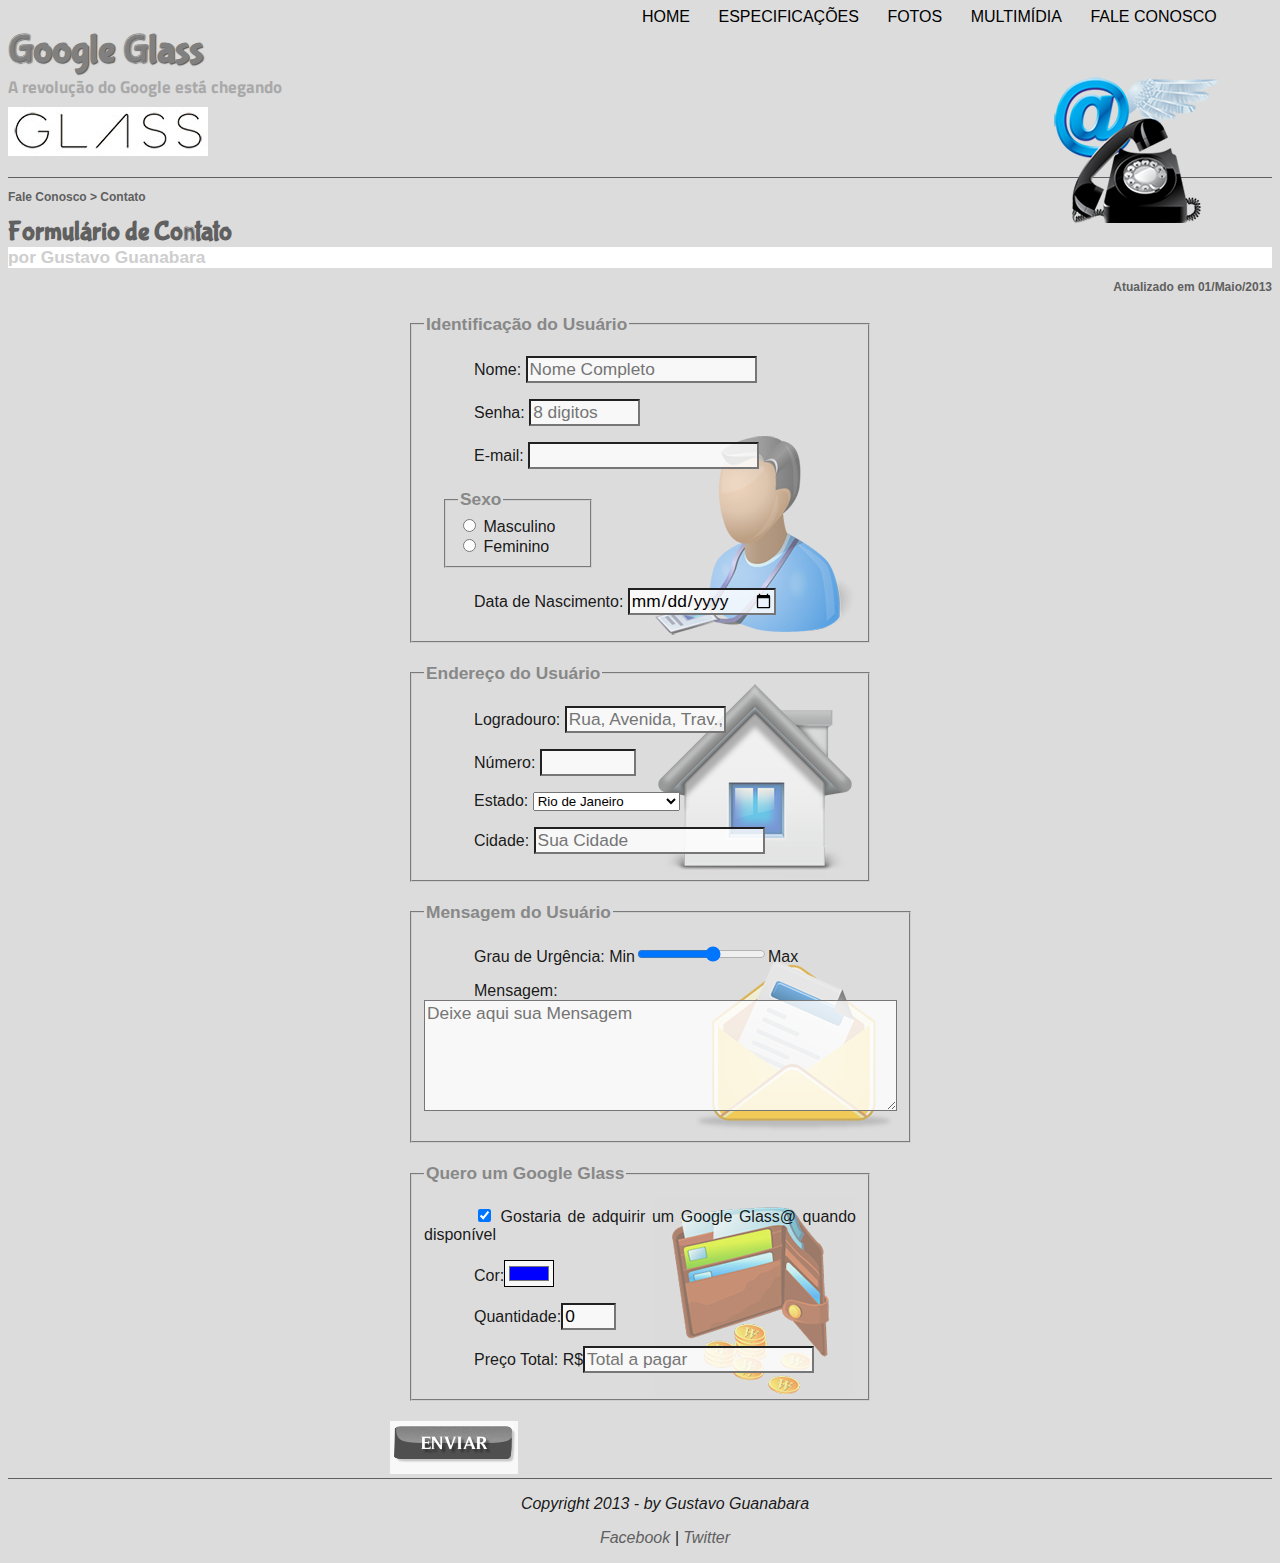
<file: fale-conosco.html>
<!DOCTYPE html>
<html lang="pt-br">
<head>
    <meta charset="utf-8"/>
    <title>Tudo sobre Google Glass</title>
    <link rel="stylesheet" type="text/css" href="css/estilo.css"/>
    <link rel="stylesheet" type="text/css" href="css/form.css"/>
    <script language="javascript" src="javascript/funcoes.js"></script>
    <script>
        function calc_total(){
            var qtd = parseInt(document.getElementById('cQtd').value);
            tot = qtd * 1500;
            document.getElementById('cTot').value = tot;
        }
    
    </script>
    </head>


<body>
<div id="interface">
    
 <header id="cabecalho">
    <hgroup>
        <h1>Google Glass</h1>
        <h2>A revolução do Google está chegando</h2>
    </hgroup>
    
    <img id="icone" src="imagens/contato.png">
    <nav id="menu">
    <h1>Menu Principal</h1>        

    <ul type="disc">
        <li onmouseover="mudaFoto('imagens/home.png')" onmouseout="mudaFoto('imagens/contato.png')"><a href="index.html">Home</a></li>
        <li onmouseover="mudaFoto('imagens/especificacoes.png')" onmouseout="mudaFoto('imagens/contato.png')"><a href="specs.html">Especificações</a></li>
        <li onmouseover="mudaFoto('imagens/fotos.png')" onmouseout="mudaFoto('imagens/contato.png')"><a href="fotos.html">Fotos</a></li>
        <li onmouseover="mudaFoto('imagens/multimidia.png')" onmouseout="mudaFoto('imagens/contato.png')"><a href="multimidia.html">Multimídia</a></li>
        <li onmouseover="mudaFoto('imagens/contato.png')" onmouseout="mudaFoto('imagens/contato.png')"><a href="fale-conosco.html">Fale conosco</a></li>
    </ul>
    </nav>        
 </header>
<section id="corpo-full">
    <article id="noticia-pricipal">
        <header id="cabecalho-artigo">
            <hgroup>
                <h3>Fale Conosco > Contato</h3>
                <h1>Formulário de Contato</h1>
                <h2>por Gustavo Guanabara</h2>
                <h3 class="direita">Atualizado em 01/Maio/2013</h3>
            </hgroup>
        </header>


<form method="post" id="fContato" action="mailto:contato@cursoemvideo.com" oninput="calc_total();">
    <fieldset id="usuario">
        <legend> Identificação do Usuário</legend>
        
        <p><label for="cNome">Nome:</label> <input type="text" name="tNome" id="cNome" size="20" maxlength="30" placeholder="Nome Completo"></p>
        
        <p><label for="cSenha">Senha:</label> <input type="password" name="tSenha" id="cSenha" size="8" maxlength="8" placeholder="8 digitos"> </p>
        
        <p><label for="cMail">E-mail: </label><input type="email" name="tMail" id="cMail" size="20" maxlength="40"></p>
        
        <fieldset id="sexo"><legend>Sexo</legend>
            <input type="radio" name="tSexo" id="cMasc"/> <label for="cMasc">Masculino</label>
            <input type="radio" name="tSexo" id="cFem"/> <label for="cFem">Feminino</label>
        </fieldset>
        
        <p><label for="cNasc">Data de Nascimento: </label><input type="date" name="tNasc" id="cNasc"></p>
        
    </fieldset>

    <fieldset id="endereco">
        <legend>Endereço do Usuário</legend>
        <p><label for="cRua">Logradouro:</label> <input type="text" name="tRua"  id="cRua" size="13" maxlength="80" placeholder="Rua, Avenida, Trav., ..."></p>
        <p><label for="cNumero"><label>Número</label>: <input type="number" name="tNum" id="cNum" min="0" max="99999"></label></p>
        <p><label for="cEst">Estado:</label>
            <select name="tEst" id="cEst">
                <optgroup label="Região Sudeste">
                    <option value="RJ" selected>Rio de Janeiro</option>
                    <option value="SP">São Paulo</option>
                    <option value="MG">Minas Gerais</option>
                </optgroup>
                <optgroup label="Região Sul">
                    <option value="PR">Paraná</option>
                    <option value="SC">Santa Catarina</option>
                    <option value="RS">Rio Grande do Sul</option>
                </optgroup>
                
            </select></p>
        <p><label for="cCid">Cidade:</label>
            <input type="text" name="tCid" id="cCid" maxlength="40" size="20" placeholder="Sua Cidade" list="cidades"/></p>
            <datalist id="cidades">
                <option value="Rio de Janeiro"></option>
                <option value="Nova Iguacu"></option>
                <option value="Niterói"></option>
                <option value="Belford Roxo"></option>
        </datalist>
    </fieldset>

    <fieldset id="mensagem">
        <legend>Mensagem do Usuário</legend>
        <p><label for="cUrg">Grau de Urgência: </label>Min<input type="range" name="tUrg" id="cUrg" min="0" max="10" step="2"/>Max</p>
        <p><label for="cMsg">Mensagem:</label>
        <textarea name="tMsg" id="cMsg" cols="45" rows="5" placeholder="Deixe aqui sua Mensagem"></textarea>
        </p>
    </fieldset>

    <fieldset id="pedido">
        <legend>Quero um Google Glass</legend>
        <p><input type="checkbox" name="tPed" id="cPed" checked> 
            <label for="cPed">Gostaria de adquirir um Google Glass&#64;  quando disponível</label></p>
        <p><label for="cCor">Cor:</label><input type="color" name="tCor" id="cCor" value="#0000FF"></p>
        <p><label for="cQtd">Quantidade:</label><input type="number" name="tQtd" id="cQtd" min="0" max="5" value="0"></p>
        <p><label for="cTot">Preço Total: R$</label><input type="text" name="tTot" id="cTot" placeholder="Total a pagar" readonly></p>
    </fieldset>
    
    <!--<input type="submit" value="enviar"/>-->
    <input type="image" name="tEnviar" src="imagens/botao-enviar.png"/>
</form>
        
    </article>
</section>
<footer id="rodape">
    <p>Copyright 2013 - by Gustavo Guanabara</p>
<p><a href="http://facebook.com/cursosemvideo" target="_blank">Facebook</a> | <a href="http://twitter.com/cursosemvideo" target="_blank">Twitter</a></p>

</footer>
    </div>
    </body>    
</html>
</file>
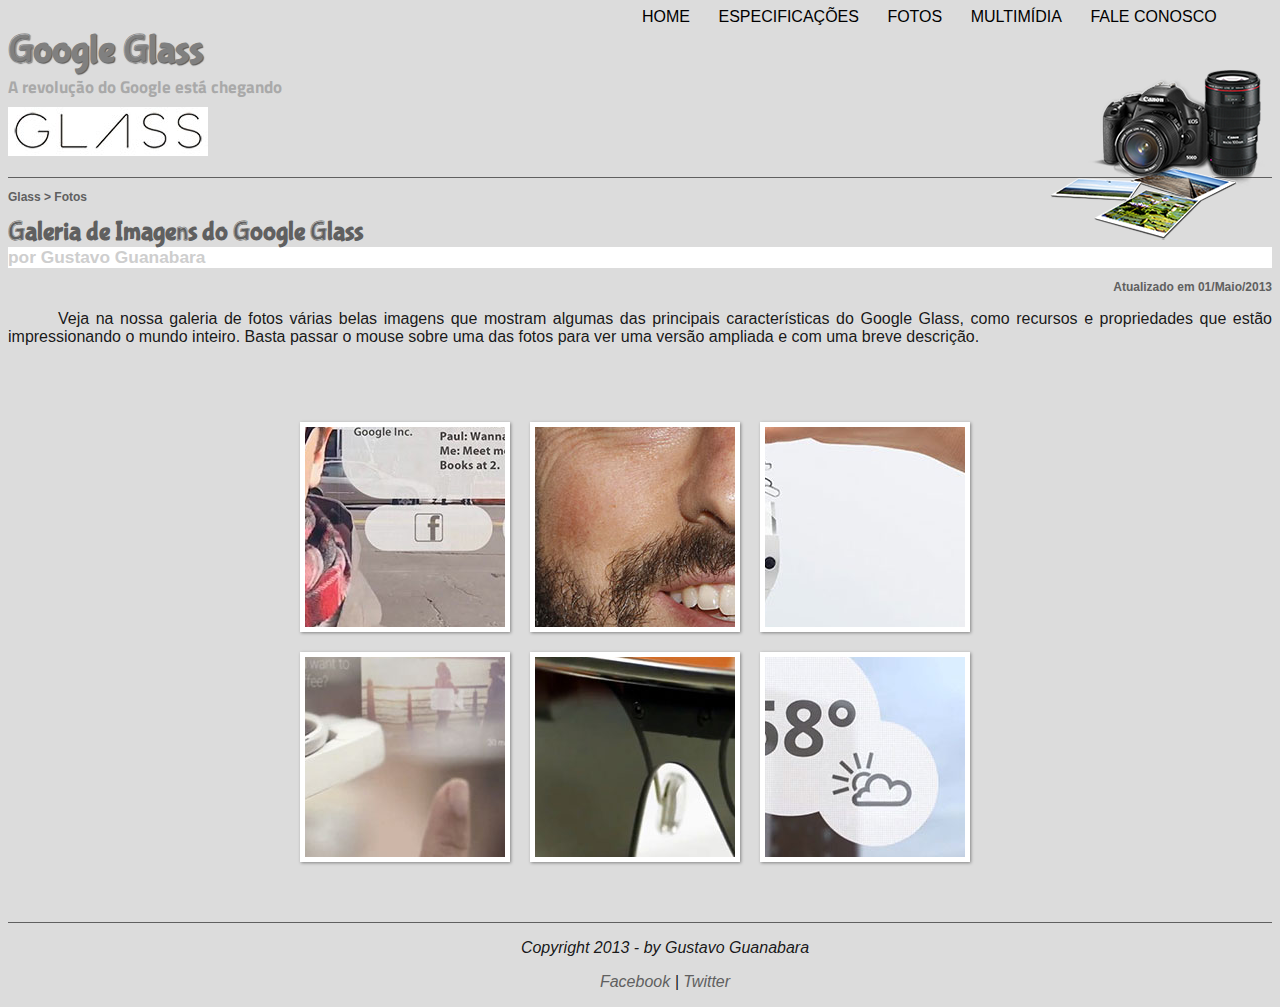
<file: fotos.html>
<!DOCTYPE html>
<html lang="pt-br">
<head>
    <meta charset="utf-8"/>
    <title>Tudo sobre Google Glass</title>
    <link rel="stylesheet" type="text/css" href="css/estilo.css"/>
    <link rel="stylesheet" type="text/css" href="css/fotos.css"/>
</head>

<script language="javascript" src="javascript/funcoes.js"></script>

<body>
<div id="interface">
    
 <header id="cabecalho">
    <hgroup>
        <h1>Google Glass</h1>
        <h2>A revolução do Google está chegando</h2>
    </hgroup>
    
    <img id="icone" src="imagens/fotos.png">
    <nav id="menu">
    <h1>Menu Principal</h1>        

    <ul type="circle">
        <li onmouseover="mudaFoto('imagens/home.png')" onmouseout="mudaFoto('imagens/fotos.png')"><a href="index.html">Home</a></li>
        <li onmouseover="mudaFoto('imagens/especificacoes.png')" onmouseout="mudaFoto('imagens/fotos.png')"><a href="specs.html">Especificações</a></li>
        <li onmouseover="mudaFoto('imagens/fotos.png')" onmouseout="mudaFoto('imagens/fotos.png')"><a href="fotos.html">Fotos</a></li>
        <li onmouseover="mudaFoto('imagens/multimidia.png')" onmouseout="mudaFoto('imagens/fotos.png')"><a href="multimidia.html">Multimídia</a></li>
        <li onmouseover="mudaFoto('imagens/contato.png')" onmouseout="mudaFoto('imagens/fotos.png')"><a href="fale-conosco.html">Fale conosco</a></li>
    </ul>
    </nav>        
 </header>

<section id="corpo-full">
    <article id="noticia-pricipal">
        <header id="cabecalho-artigo">
            <hgroup>
                <h3>Glass > Fotos</h3>
                <h1>Galeria de Imagens do Google Glass</h1>
                <h2>por Gustavo Guanabara</h2>
                <h3 class="direita">Atualizado em 01/Maio/2013</h3>
            </hgroup>
        </header>
        <p>Veja na nossa galeria de fotos várias belas imagens que mostram algumas das principais características do Google Glass, como recursos e propriedades que estão impressionando o mundo inteiro. Basta passar o mouse sobre uma das fotos para ver uma versão ampliada e com uma breve descrição.</p>

        <ul id="album-fotos">
            <li id="foto01"><span>Agenda e lembretes</span></li>
            <li id="foto02"><span>Sergey Brin usando o Glass</span></li>
            <li id="foto03"><span>Leve e compacto</span></li>
            <li id="foto04"><span>Sensação de uma tela de 50"</span></li>
            <li id="foto05"><span>Vários tipos de lente</span></li>
            <li id="foto06"><span>Informações importantes</span></li>
        </ul>
    </article>
</section>
<footer id="rodape">
    <p>Copyright 2013 - by Gustavo Guanabara</p>
<p><a href="http://facebook.com/cursosemvideo" target="_blank">Facebook</a> | <a href="http://twitter.com/cursosemvideo" target="_blank">Twitter</a></p>

</footer>
    </div>
    </body>    
</html>
</file>
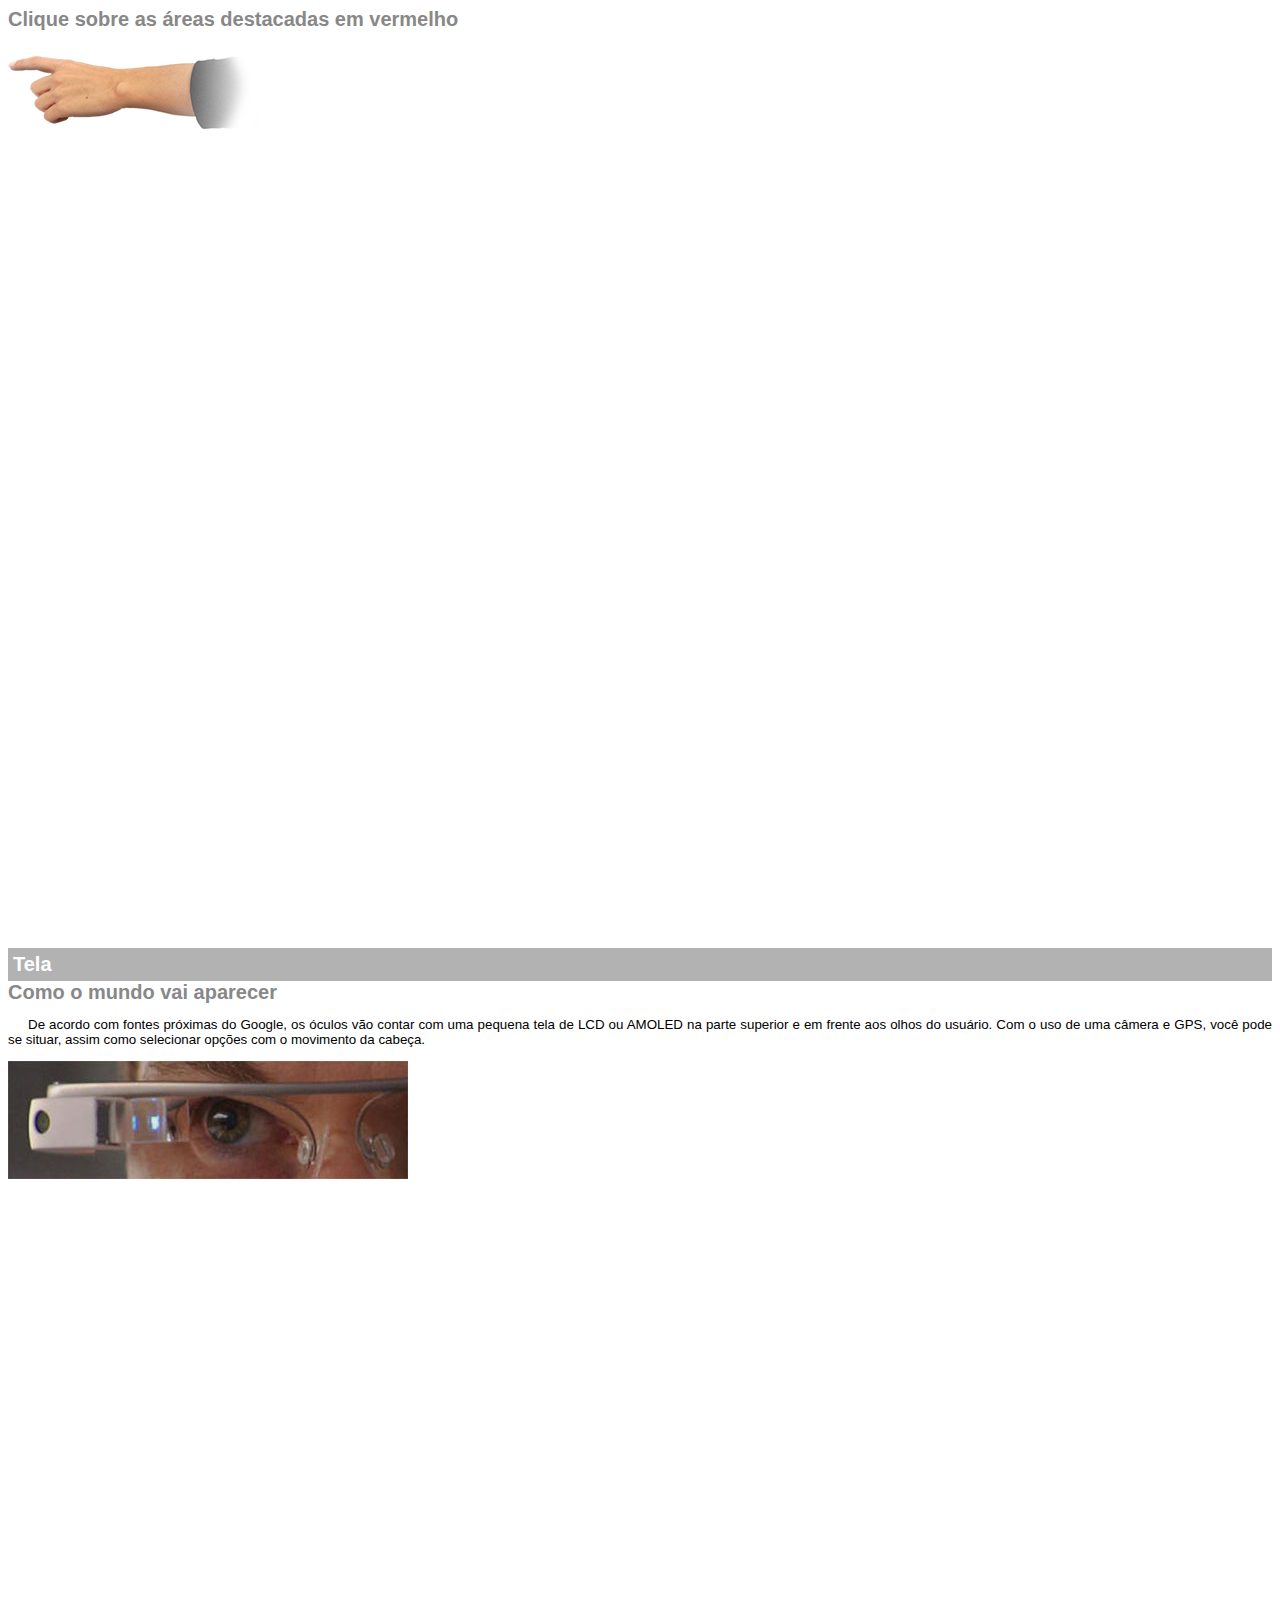
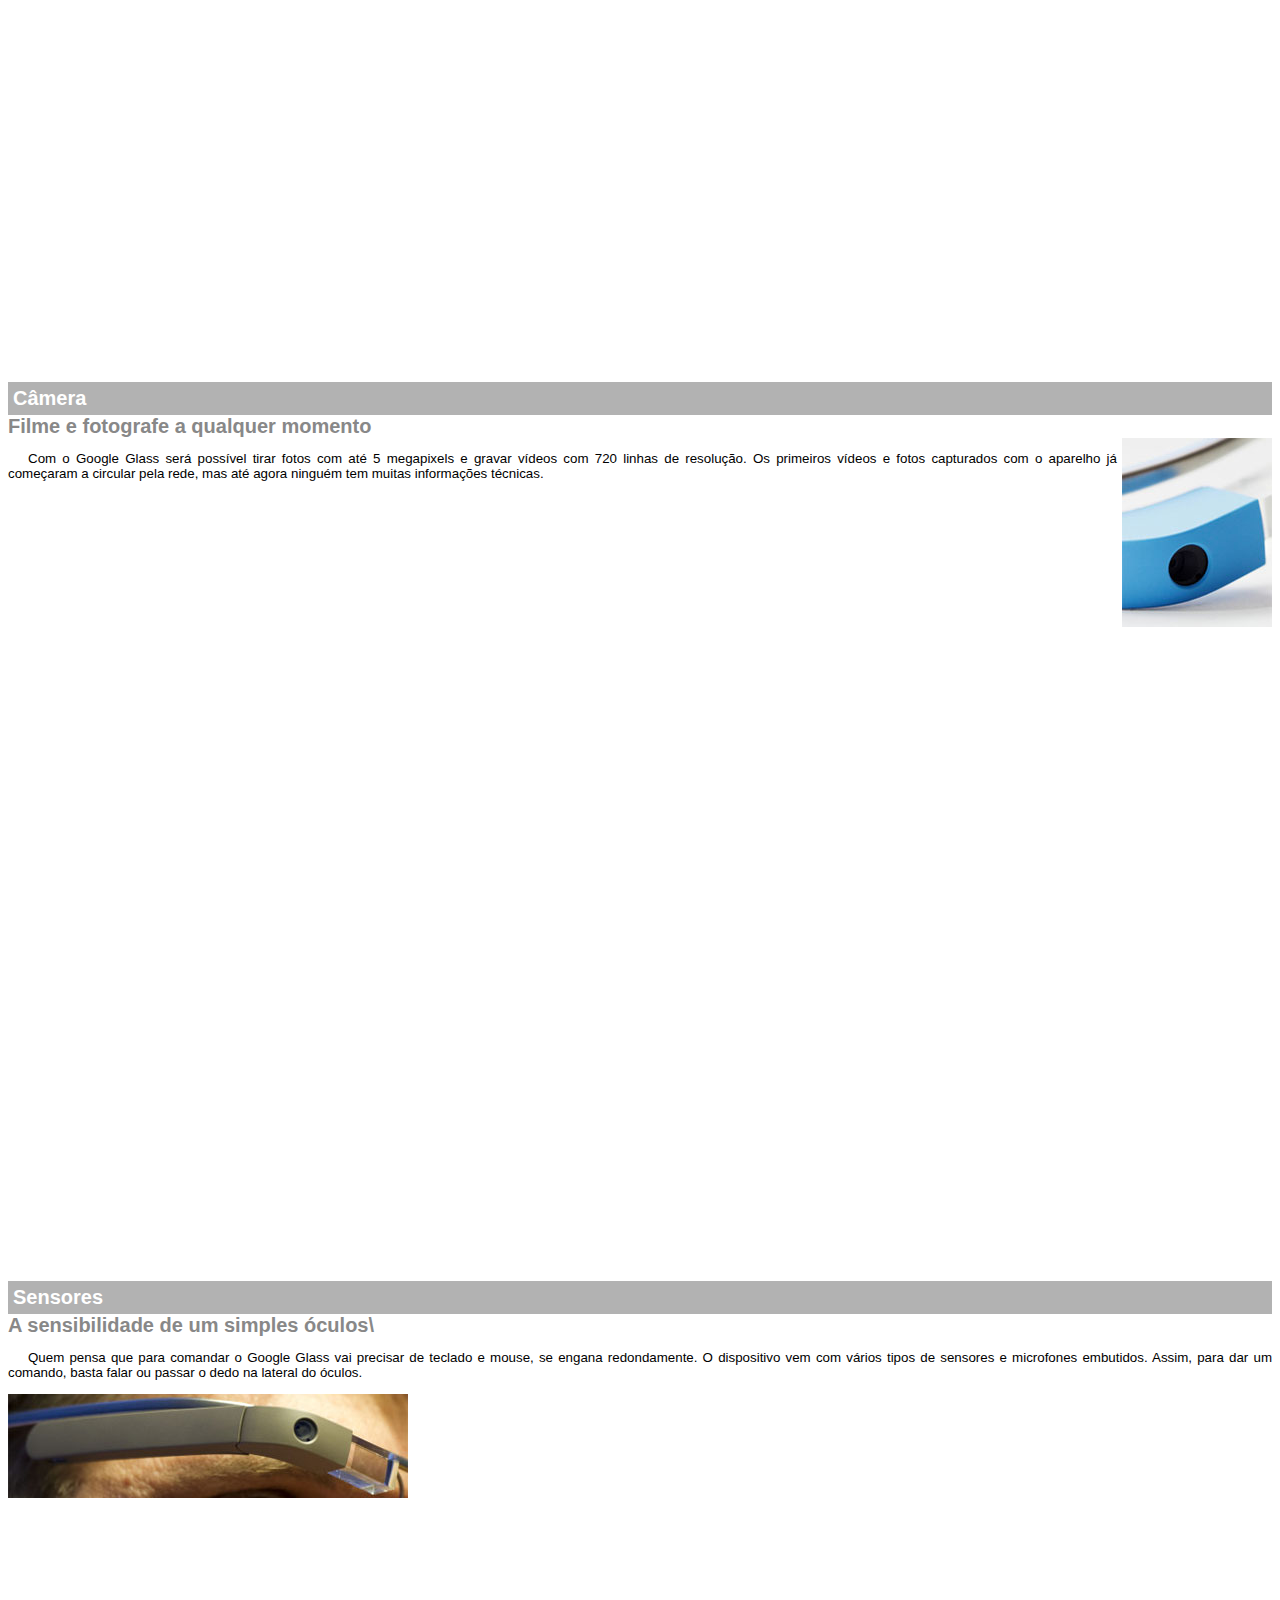
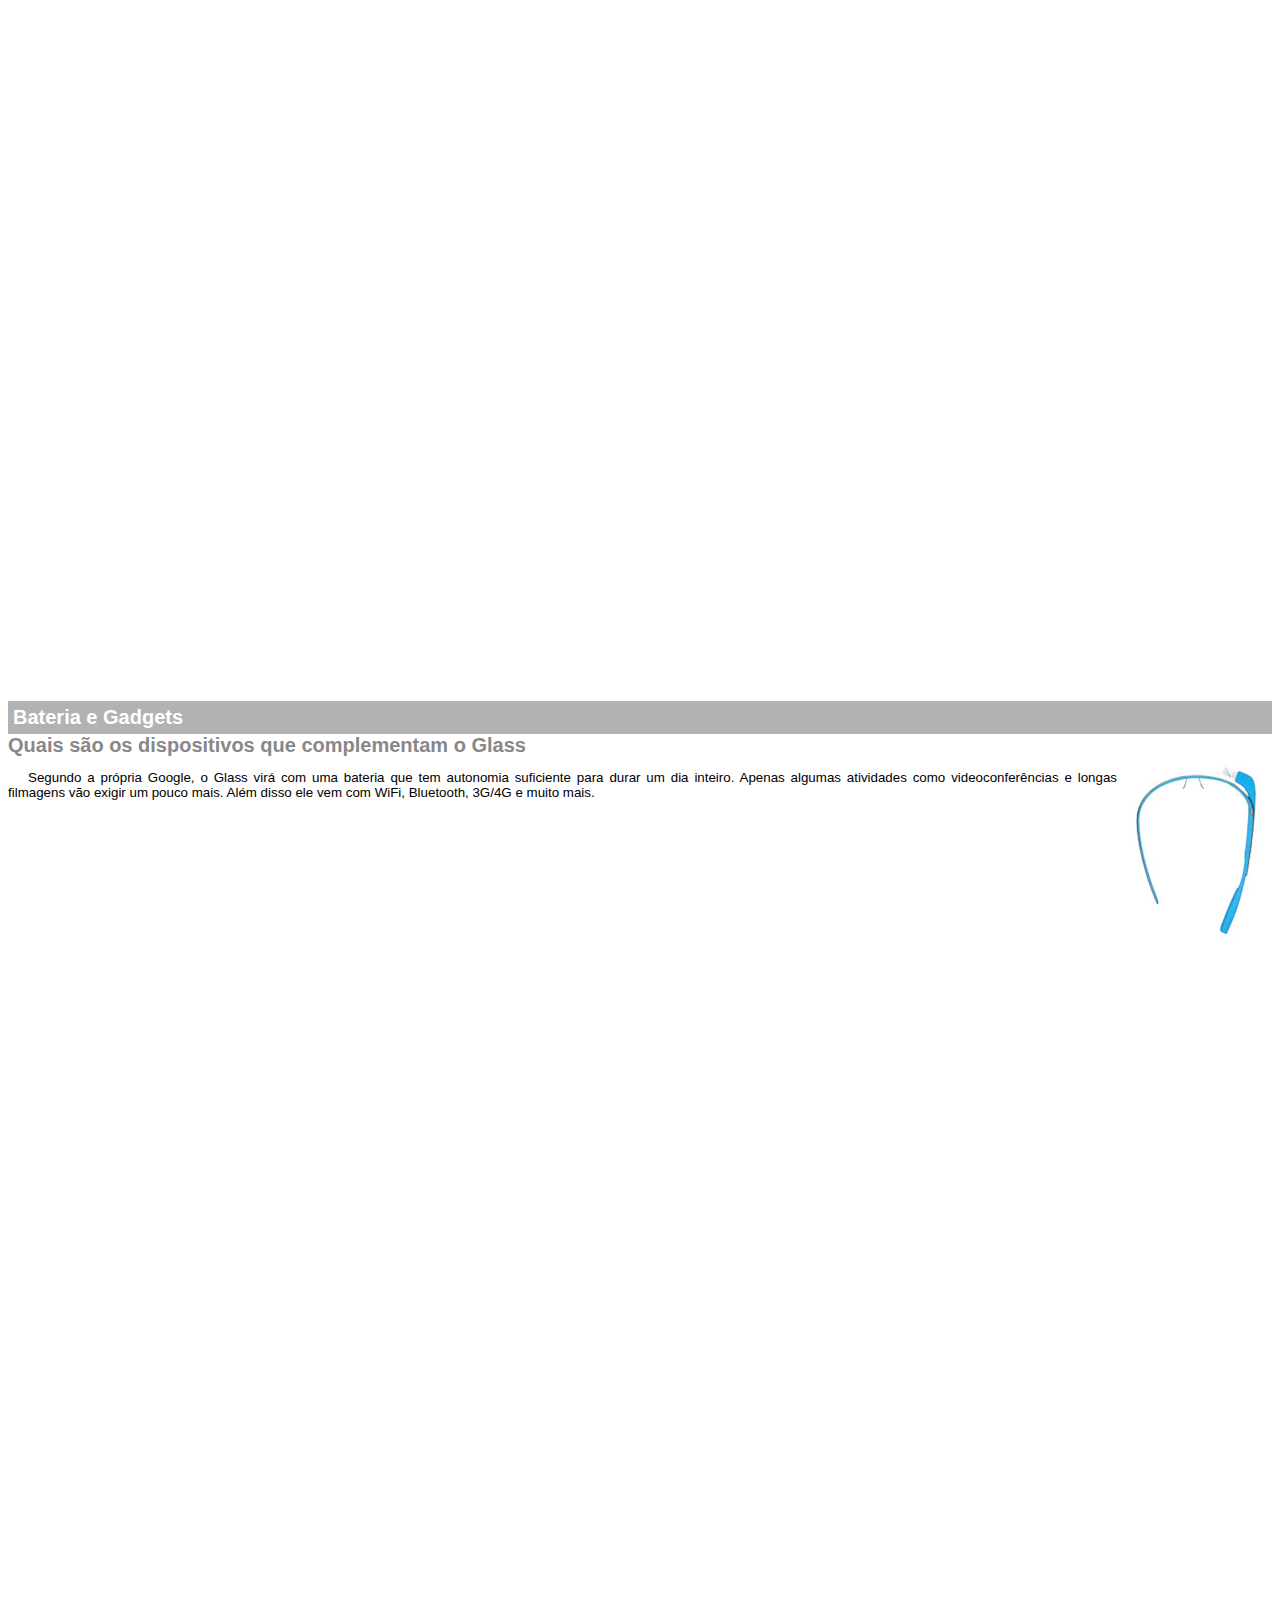
<file: google-glass.html>
<!DOCTYPE html>
<html>
<head>
    <meta charset="utf-8"/>
    <title>Informações sobre Google Glass</title>
    <style>
        body {
            font-family: arial;
            font-size: 10pt;
        }
        p{
            text-align: justify;
            text-indent: 20px;
        }
        article h1{
            font-size: 15pt;
            color: #ffffff;
            background-color: rgba(0,0,0,.3);
            padding: 5px;
            margin: 0px;
        }
        article h2{
            font-size: 13pts;
            color: #888888;
            margin: 0px;
        }
        article{
            margin-bottom: 800px;
        }
        
        img.img-dir{
            display: block;
            float: right;
            margin-left: 5px;
        }
    </style>
</head>

<body>

<article id="topo">
<header>
    <h2>Clique sobre as áreas destacadas em vermelho</h2>
</header>
<img src="imagens/mao.png" alt="mão apontando para a esquerda"/>
</article>

<article id="tela">
<header>
    <h1>Tela</h1>
    <h2>Como o mundo vai aparecer</h2>
</header>
<p>De acordo com fontes próximas do Google, os óculos vão contar com uma pequena tela de LCD ou AMOLED na parte superior e em frente aos olhos do usuário. Com o uso de uma câmera e GPS, você pode se situar, assim como selecionar opções com o movimento da cabeça.</p>
<img src="imagens/det-tela.jpg" alt="Tela do google glass"/>
</article>

<article id="camera">
<header>
    <h1>Câmera</h1>
    <h2>Filme e fotografe a qualquer momento</h2>
</header>
<img src="imagens/det-camera.jpg" class="img-dir" alt="camera do google "/>
<p>Com o Google Glass será possível tirar fotos com até 5 megapixels e gravar vídeos com 720 linhas de resolução. Os primeiros vídeos e fotos capturados com o aparelho já começaram a circular pela rede, mas até agora ninguém tem muitas informações técnicas.</p>
</article>

<article id="sensores">
<header>
    <h1>Sensores</h1>
    <h2>A sensibilidade de um simples óculos\</h2>
</header>
<p>Quem pensa que para comandar o Google Glass vai precisar de teclado e mouse, se engana redondamente. O dispositivo vem com vários tipos de sensores e microfones embutidos. Assim, para dar um comando, basta falar ou passar o dedo na lateral do óculos.</p>
<img src="imagens/det-touch.jpg" alt="Sensores"/>
</article>
    
<article id="gadgets">
<header>   
    <h1>Bateria e Gadgets</h1>
    <h2>Quais são os dispositivos que complementam o Glass</h2>
</header>   
<img src="imagens/det-bateria.jpg" class="img-dir" alt="Bateria e Gadgets"/>
<p>Segundo a própria Google, o Glass virá com uma bateria que tem autonomia suficiente para durar um dia inteiro. Apenas algumas atividades como videoconferências e longas filmagens vão exigir um pouco mais. Além disso ele vem com WiFi, Bluetooth, 3G/4G e muito mais.</p>
</article>
</body>
</html>
</file>
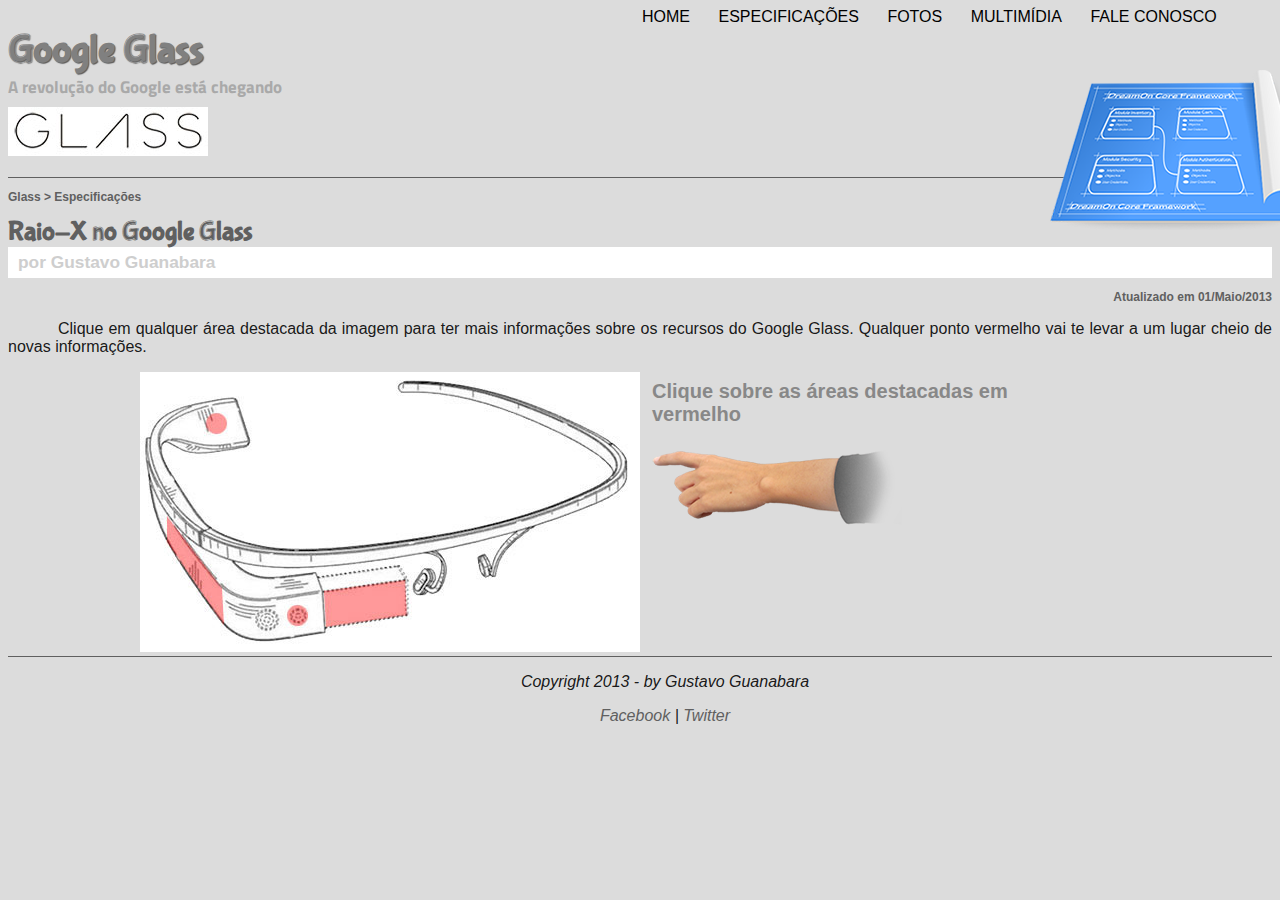
<file: specs.html>
<!DOCTYPE html>
<html lang="pt-br">
<head>
    <meta charset="utf-8"/>
    <title>Tudo sobre Google Glass</title>
    <link rel="stylesheet" type="text/css" href="css/estilo.css"/>
    <link rel="stylesheet" type="text/css" href="css/specs.css"/>
</head>

<script language="javascript" src="javascript/funcoes.js"></script>

<body>
<div id="interface">
    
 <header id="cabecalho">
    <hgroup>
        <h1>Google Glass</h1>
        <h2>A revolução do Google está chegando</h2>
    </hgroup>
    
    <img id="icone" src="imagens/especificacoes.png">
    <nav id="menu">
    <h1>Menu Principal</h1>        

    <ul type="circle">
        <li onmouseover="mudaFoto('imagens/home.png')" onmouseout="mudaFoto('imagens/especificacoes.png')"><a href="index.html">Home</a></li>
        <li onmouseover="mudaFoto('imagens/especificacoes.png')" onmouseout="mudaFoto('imagens/especificacoes.png')"><a href="specs.html">Especificações</a></li>
        <li onmouseover="mudaFoto('imagens/fotos.png')" onmouseout="mudaFoto('imagens/especificacoes.png')"><a href="fotos.html">Fotos</a></li>
        <li onmouseover="mudaFoto('imagens/multimidia.png')" onmouseout="mudaFoto('imagens/especificacoes.png')"><a href="multimidia.html">Multimídia</a></li>
        <li onmouseover="mudaFoto('imagens/contato.png')" onmouseout="mudaFoto('imagens/especificacoes.png')"><a href="fale-conosco.html">Fale conosco</a></li>
    </ul>
    </nav>        
 </header>

<section id="corpo-full">
    <article id="noticia-principal">
        <header id="cabecalho-artigo">
            <hgroup>    
                <h3>Glass > Especificações</h3>
                <h1>Raio-X no Google Glass</h1>
                <h2>por Gustavo Guanabara</h2>
                <h3 class="direita">Atualizado em 01/Maio/2013</h3>
            </hgroup>
        </header>
    
    
        <p>Clique em qualquer área destacada da imagem para ter mais informações sobre os recursos do Google Glass. Qualquer ponto vermelho vai te levar a um lugar cheio de novas informações.</p>

        <section id="conteudo">
            <img src="imagens/glass-esquema-marcado.jpg" usemap="#meumapa"/>
            <map name="meumapa">
                <area shape="poly" coords="182,220,266,209,267,243,185,256" href="google-glass.html#tela" target="janela"/>
                <area shape="circle" coords="158,244,12" href="google-glass.html#camera" target="janela"/>
                <area shape="circle" coords="75,51,12" href="google-glass.html#gadgets" target="janela"/>
                <area shape="poly" coords="27,146,82,216,82,249,26,169," href="google-glass.html#sensores" target="janela"/>
                
            </map>
            <iframe src="google-glass.html" name="janela" id="frame-spec"></iframe>
        </section>
    </article>
</section>
<footer id="rodape">
    <p>Copyright 2013 - by Gustavo Guanabara</p>
<p><a href="http://facebook.com/cursosemvideo" target="_blank">Facebook</a> | <a href="http://twitter.com/cursosemvideo" target="_blank">Twitter</a></p>

</footer>
    </div>
    </body>    
</html>
</file>
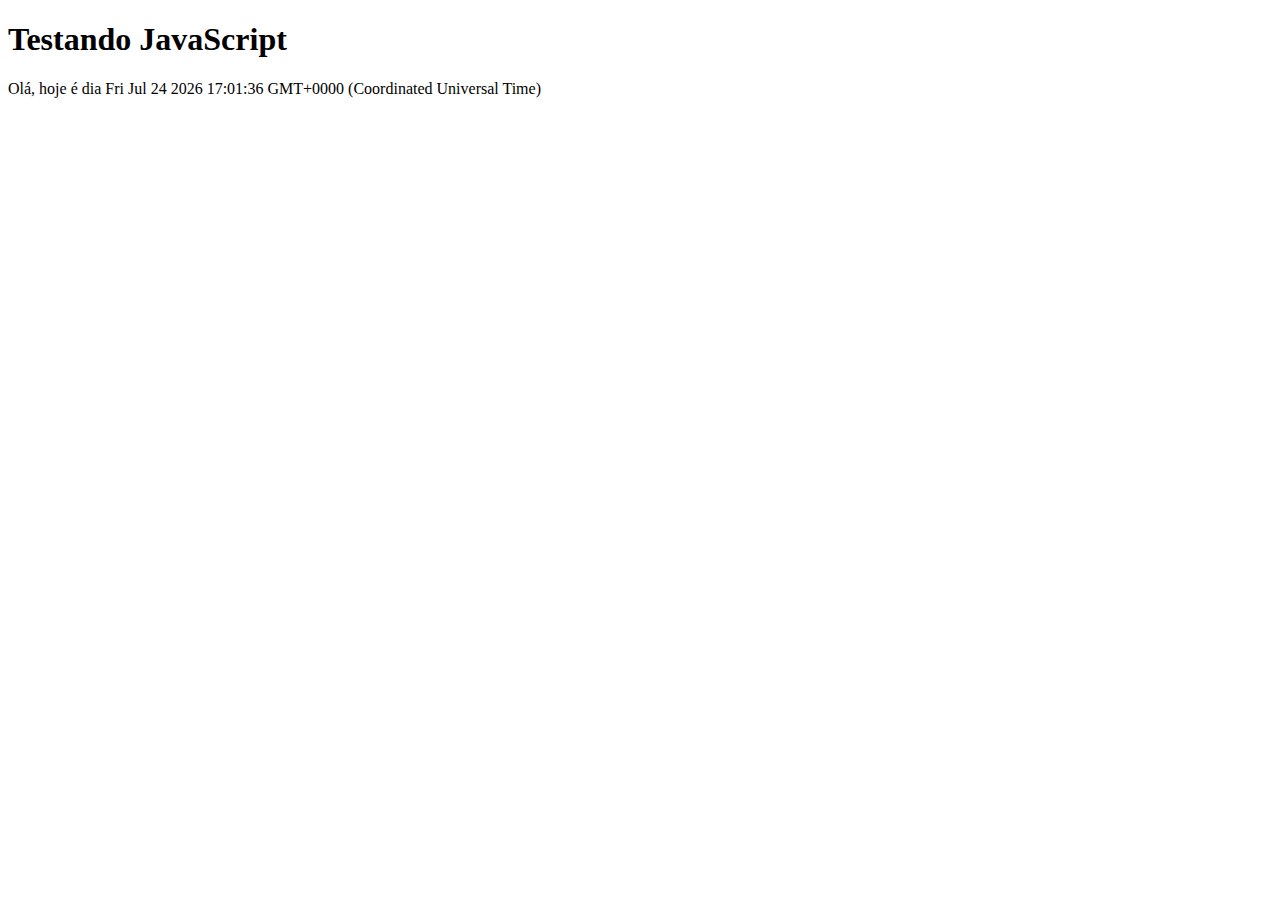
<file: testejs01.html>
<!DOCTYPE html>
<html lang="pt-br">
<head>
    <title> Testando Javascript</title>
    <meta charset="utf-8">
    </head>
<body>
    <h1>Testando JavaScript</h1>
    
    <script>document.write("Olá, hoje é dia " + Date()); </script>
    
    </body>
</html>
</file>
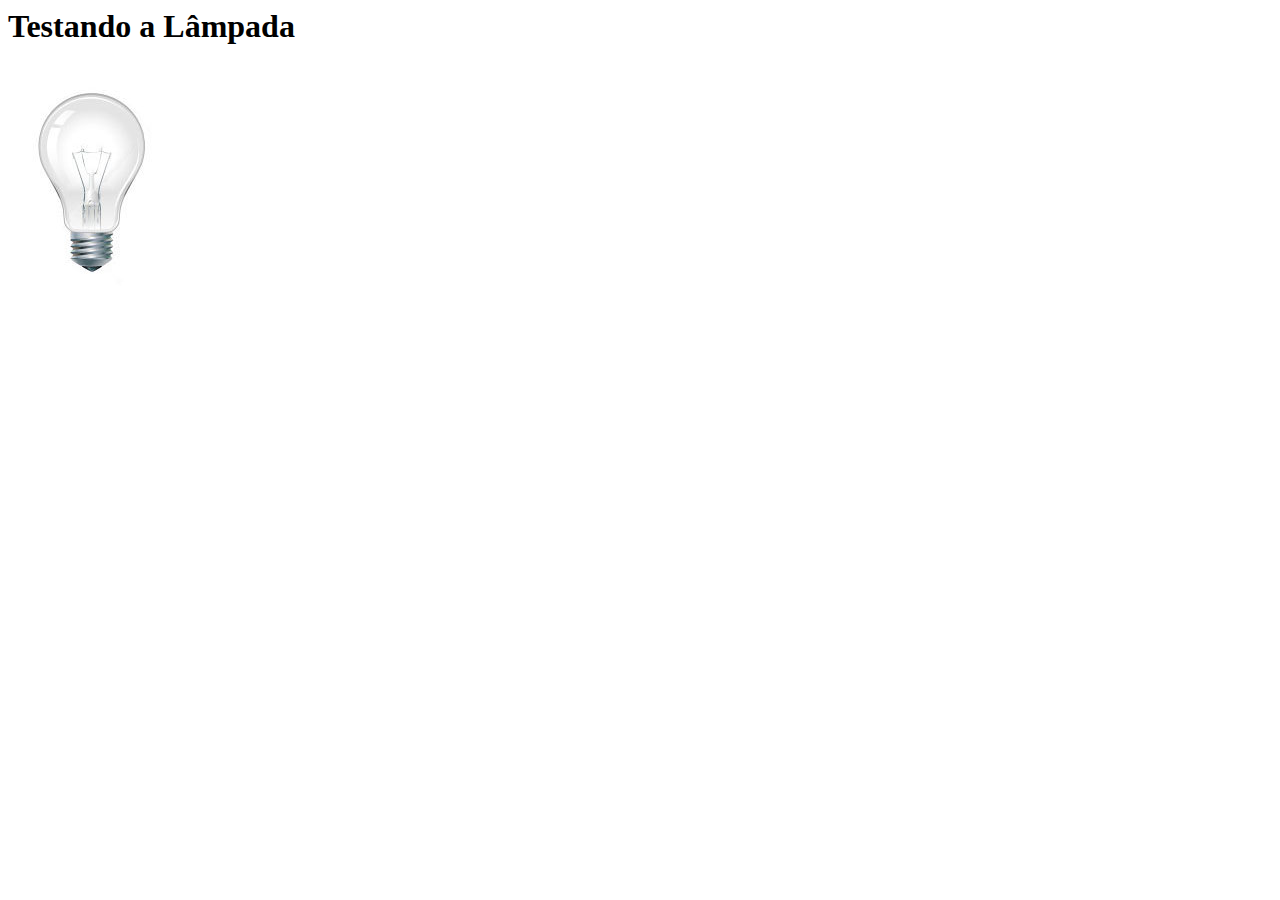
<file: testejs02.html>
<!DOCTYPE>
<html lang="pt-br">
<head>
    <title>Testando JavaScript</title>
    <meta charset="utf-8"/>
    <script>
        function acendeLampada(){
            document.getElementById("luz").src = "imagens/lampada-acesa.jpg";
        }
        function apagaLampada(){
            document.getElementById("luz").src = "imagens/lampada-apagada.jpg";
        }
        function quebraLampada(){
            document.getElementById("luz").src = "imagens/lampada-quebrada.jpg";
        }
    </script>
    </head>
<body>
    <h1>Testando a Lâmpada</h1>
    <img src="imagens/lampada-apagada.jpg" id="luz" onmousemove="acendeLampada()" onmouseout="apagaLampada()" onclick="quebraLampada()"/>
    </body>
</html>
</file>
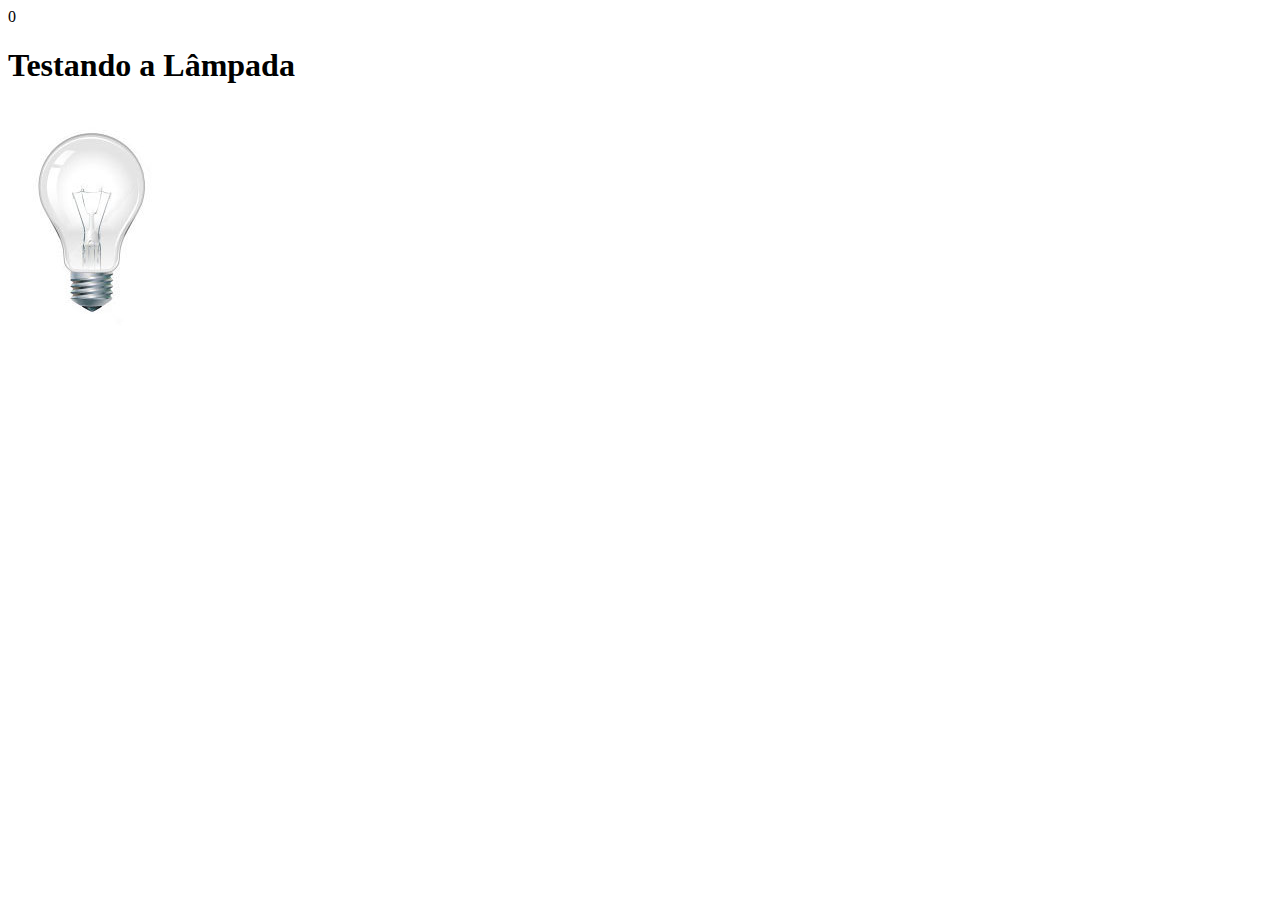
<file: testejs03.html>
<!DOCTYPE>
<html lang="pt-br">
<head>
    <title>Testando JavaScript</title>
    <meta charset="utf-8"/>
    <script>
        var quebrada = false;
        
        function mudaLampada(tipo){
            
            if(!quebrada){
                document.getElementById("luz").src = "imagens/"+tipo+".jpg";
                if(tipo == 'lampada-quebrada'){
                    quebrada = true;
                }
            }
            
        }
        
    </script>
    <script>
        function getCount(str) {
  return (str.match(/[aeiou]/ig)||[]).length;
}
    document.write(getCount("M lkpr tth"));
    </script>
    </head>
<body>
    <h1>Testando a Lâmpada</h1>
    <img src="imagens/lampada-apagada.jpg" id="luz" onmousemove="mudaLampada('lampada-acesa')" onmouseout="mudaLampada('lampada-apagada')" onclick="mudaLampada('lampada-quebrada')"/>
    </body>
</html>
</file>
<file: css/estilo.css>
@charset "UTF-8";
@import url('https://fonts.googleapis.com/css?family=Titillium+Web');
@font-face {
    font-family: 'FonteLogo';
    src: url("../fonts/bubblegum-sans-regular.otf");
}
body {
    background-color: gainsboro;
    color: rgba(0,0,0,0.9);
    font-family: Arial, sans-serif;
}

main#interface {
    width: 1000px;
    background-color: white;
    margin: -20px auto 0px auto;
    box-shadow: 0px 0px 10px rgba(0,0,0,.5);
    padding: 10px;
}

p {
    text-align: justify;
    text-indent: 50px;
}

a{
    color: #606060;
    text-decoration: none;
}

a:hover{
    text-decoration: underline;
}

header#cabecalho img#icone {
    position: absolute;
    left: 1050px;
    top: 70px;
}

header#cabecalho {
    border-bottom: 1px #606060 solid;
    height: 150px;
    background: url("../imagens/glass-logo-peq.jpg") no-repeat 0px 80px;/*inserir imagem pelo css + parametros*/
    
}

header#cabecalho h1{
    font-family: 'FonteLogo', sans-serif;
    font-size: 30pt;
    color: gray;
    text-shadow: 1px 1px 1px rgba(0,0,0,.6);
    padding: 0px;
    margin-bottom: 0px;
}

header#cabecalho h2{
    font-family: 'Titillium Web', sans-serif;
    font-size: 13pt;
    color: darkgray;
    padding: 0px;
    margin-top: 0px;
}
/*Formatação de imagens com legenda*/

figure.foto-legenda { /* depois de definir uma classe para a imagem vc chama aqui */
    position: relative;/*definido para que a legenda ou outros fique no figure*/
    border: 8px solid white;
    box-shadow: 1px 1px 4px black;/*deslocamento horizontal, vertical e espalhamento e cor da sombra*/
}

figure.foto-legenda img{ /*aqui vc configura que todo arquivo img dentro da figure possa estar dentro da borda estipulada na configuracao acima*/
    width: 100%;
    height: 100%;
}

figure.foto-legenda figcaption{/*configura a legenda*/
    opacity: 0;/*faz a legenda sumir*/
    position: absolute;
    top: 0px;/*coloca a legenda no inicio da imagem*/
    background-color: rgba(0,0,0,.4);
    color: white;
    width: 100%;/*faz o background ficar sobre a imagem inteira*/
    height: 100%;
    padding: 10px;/*insere um espaço acima da legenda*/
    box-sizing: border-box;/*cria um box dentro da borda*/
    transition: opacity 1s;/*efeito de quando passa o mouse, aqui vc escolhe a parte que vai ser monitorada, no caso a opacidade*/
}

figure.foto-legenda:hover figcaption{/*faz a legenda aparecer somente quando passar o mouse por cima da imagem*/
    opacity: 1;
}

/*formatação do menu*/

nav#menu{
    display: block;/*faz o bloco flutuar*/
}

nav#menu ul{
    list-style: none;/*tirar os demarcadores das listas*/
    text-transform: uppercase;/*coloca otexto em letra maiuscula*/
    position: absolute;/*fica livre pelo site*/
    top: -20px;/*negativo pois o site ja tem uma margem padrao*/
    left: 590px;
    font-family: Arial, sans-serif;
}

nav#menu li{
    display: inline-block; /*colocar a lista na horizontal*/
    background-color: gainsboro;
    padding: 10px;/*espaco dentro da box*/
    margin: 2px;/*espaco fora do box*/
    transition: background-color 1s;
}

nav#menu li:hover {
    background-color: gray;
}

nav#menu h1{
    display: none;
}

nav#menu a {
    color: black;
    text-decoration: none;    
}

nav#menu a:hover {
    color: white;
}

section#corpo{
    display: block;
    width: 580px;
    float: left;
    border-right: 1px solid #606060;
    padding-right: 15px;
}

article#noticia-principal h2{
    font-size: 12pt;
    color: #606060;
    background-color: #dddddd;
    padding: 5px 0px 5px 10px;
    margin: 10px 0px 10px 0px;
}

header#cabecalho-artigo h1{
    font-family: 'FonteLogo', sans-serif;
    font-size: 20pt;
    color: #606060;
    margin-bottom: 0px;
    margin-top: 0px;
}
header#cabecalho-artigo h2{
    font-size: 13pt;
    color: #cecece;
    background-color: #ffffff;
    margin: 0px;
     
}
header#cabecalho-artigo h3{
    font-size: 12px;
    color: #606060;
}

.direita{
    text-align: right;
}

table#tabelaspec{
    border: 1px solid #606060;
    border-spacing: 0px;
    margin-left: auto;
    margin-right: auto;
}
table#tabelaspec td{
    border: 1px solid #606060;
    padding: 10px;
    text-align: center;
    vertical-align: middle;
}

table#tabelaspec td.ce{
    color: #ffffff;
    background-color: #606060;
    vertical-align: top;
    text-align: right;   
}

table#tabelaspec td.cd{
    background-color: #cecece;
    text-align: left;    
}

table#tabelaspec caption{
    color: #888888;
    font-size: 13pt;
    font-weight: bolder;
}
table#tabelaspec caption span{
    display: block;
    float: right;
    color: #606060;
    font-size: 8pt;
    margin-top: 10px;
}

aside#lateral{
    display: block;
    width: 370px;
    float: right;   
    background-color: #dddddd;
    padding: 10px;
    margin-top: 10px;
    box-shadow: 2px 2px 2px rgba(0,0,0,0.5);
}

aside#lateral h1{
    font-family: 'FonteLogo',sans-serif;
    font-size: 20px;
    color: #606060;
    margin-top: 0px;
}

aside#lateral h2{
    background-color: #606060;
    font-size: 13px;
    color: #ffffff;
    padding: 5px;
    
}
footer#rodape{
    clear: both;
    border-top: 1px solid #606060;
}

footer#rodape p{
    text-align: center;
    font-style: italic;
}

video#video-apresentacao {
    display: block;
    position: relative;
    left: 45px;
    bottom: 10px;
}

video#video-recente {
    display: block;
    position: relative;
    width: 370px;
}
</file>
<file: css/form.css>
@charset "utf-8";

form {
    width: 500px;
    margin: auto;
}

input, textarea {
    font-family: sans-serif;
    font-weight: normal;
    font-size: 13pt;
    background-color: rgba(255,255,255,.8);
}

input:hover, textarea:hover{
    background-color: #dddddd;
    
}

legend{
    color: #888888;
    font-weight: bold;
    font-size: 13pt;
    font-family: sans-serif;
}

fieldset {
    border-color: #cecece;
    margin: 20px;
    
}

fieldset#sexo{
    width: 120px;
}

fieldset#usuario{
    background: url("../imagens/icone-contato.png") no-repeat 95% 95%;
}

fieldset#endereco{
    background: url("../imagens/icone-endereco.png") no-repeat 95% 95%;
}

fieldset#mensagem{
    background: url("../imagens/icone-mensagem.png") no-repeat 95% 95%;
}

fieldset#pedido{
    background: url('../imagens/icone-pagamento.png') no-repeat 95% 95%; 
}
</file>
<file: css/fotos.css>
@charset "utf-8";


    
ul#album-fotos {
    width: 700px;
    margin: 0 auto;
    padding: 50px;
    overflow: hidden;
    list-style: none;
}
ul#album-fotos li{
    float: left;
    width: 200px;
    height: 200px;
    margin: 10px;
    border: 5px solid #ffffff;
    background-color: #ffffff;
    box-shadow: 1px 1px 3px rgba(0,0,0,.4);
    -webkit-transition: all 0.4s ease-in;
}
ul#album-fotos li span {
    opacity: 0;
    color: #ffffff;
    text-shadow: 1px 1px 1px #000000;
    background-color: rgba(0,0,0,.3);
    font-size: 9pt;
    line-height: 370px;
    padding: 5px;
}
ul#album-fotos li:hover{
    -webkit-transform: scale(1.5);
  
}
ul#album-fotos li:hover span{
    opacity: 1;
}

ul#album-fotos li#foto01{
    background: url('../imagens/galeria-01.jpg') no-repeat;
    background-position: 50% 50%;
    background-size: 500px 500px;
    background-color: #ffffff;
}
ul#album-fotos li#foto01:hover {
    background-position: 0px 0px;
    background-size: 200px 200px;
}

ul#album-fotos li#foto02{
    background: url('../imagens/galeria-02.jpg') no-repeat;
    background-position: 50% 50%;
    background-size: 500px 500px;
    background-color: #ffffff;
}
ul#album-fotos li#foto02:hover {
    background-position: 0px 0px;
    background-size: 200px 200px;
}

ul#album-fotos li#foto03{
    background: url('../imagens/galeria-03.jpg') no-repeat;
    background-position: 50% 50%;
    background-size: 500px 500px;
    background-color: #ffffff;
}
ul#album-fotos li#foto03:hover {
    background-position: 0px 0px;
    background-size: 200px 200px;
}

ul#album-fotos li#foto04{
    background: url('../imagens/galeria-04.jpg') no-repeat;
    background-position: 50% 50%;
    background-size: 500px 500px;
    background-color: #ffffff;
}
ul#album-fotos li#foto04:hover {
    background-position: 0px 0px;
    background-size: 200px 200px;
}

ul#album-fotos li#foto05{
    background: url('../imagens/galeria-05.jpg') no-repeat;
    background-position: 50% 50%;
    background-size: 500px 500px;
    background-color: #ffffff;
}
ul#album-fotos li#foto05:hover {
    background-position: 0px 0px;
    background-size: 200px 200px;
}

ul#album-fotos li#foto06{
    background: url('../imagens/galeria-06.jpg') no-repeat;
    background-position: 50% 50%;
    background-size: 500px 500px;
    background-color: #ffffff;
}
 ul#album-fotos li#foto06:hover {
    background-position: 0px 0px;
    background-size: 200px 200px;
}   
ul#album-fotos li#foto01:hover {
    background-position: 0px 0px;
    background-size: 200px 200px;
}
</file>
<file: css/specs.css>
@charset "utf-8";

section#conteudo{
    width: 1000px;
    margin: auto;

}
iframe#frame-spec{
    width: 410px;
    height: 280px;
    border: none;
    overflow: hidden;
}

iframe#frame-spec::-webkit-scrollbar{
    display: none;
}
</file>
